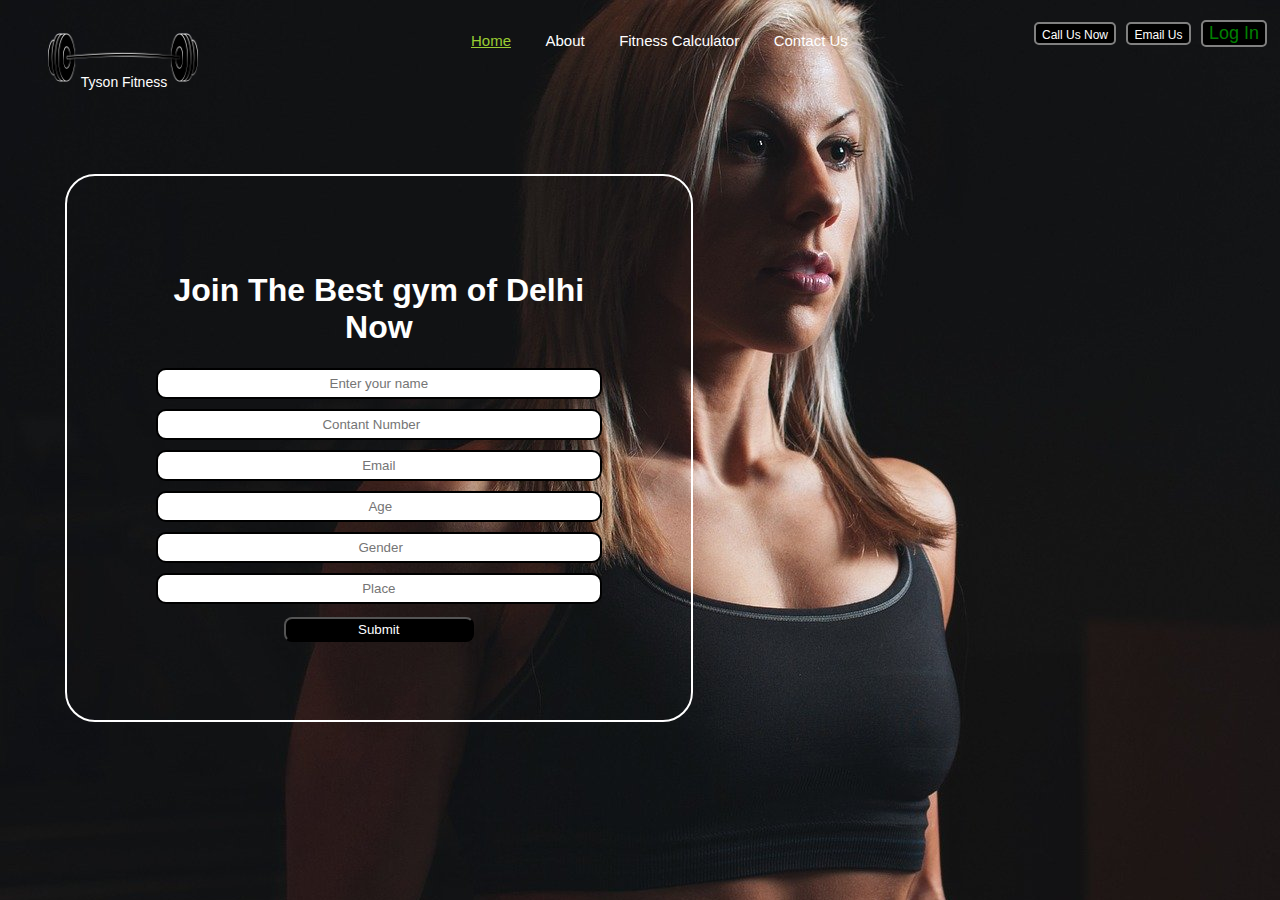
<file: index.html>
<!DOCTYPE html>
<html lang="en">

<head>
    <meta charset="UTF-8">
    <meta name="viewport" content="width=device-width, initial-scale=1.0">
    <title>Tyson Fitness</title>
    <link rel="stylesheet" href="css/style.css">
    <style>
        * {

            font-family: -apple-system, BlinkMacSystemFont, 'Segoe UI', Roboto, Oxygen, Ubuntu, Cantarell, 'Open Sans', 'Helvetica Neue', sans-serif;
        }

        /* CSS REset */
        body {
            margin: 0px;
            color: white;
            padding: 0px opx;
            background: url('img/gym.jpg');

        }

        .font:hover {
            text-decoration: underline;
            color: yellowgreen;
        }

        .font {
            color: white;
            text-align: center;
            text-decoration: none;
            font-family: 'Trebuchet MS', 'Lucida Sans Unicode', 'Lucida Grande', 'Lucida Sans', Arial, sans-serif;
            margin-left: 8px;
            font-size: 14px;
        }

        /* .font.a{
            text-decoration: none;
        } */

        .left {

            position: absolute;
            left: 34px;
            top: 20px;
            display: inline-block;
            /* border: 2px solid red; */
        }

        .left img {
            /* filter: invert(100%); */
            margin-top: 0px;
            margin-left: 14px;
            margin-bottom: -25px;
            width: 150px;
        }

        .mid {
            border-radius: 8px;
            width: 35%;
            margin: 12px auto;
            top: 20px;
            display: block;
            /* border: 2px solid green; */

        }

        .right {
            position: absolute;

            right: 10px;
            top: 20px;
            display: inline-block;
            /* border: 2px solid yellow; */


        }

        .navbar {
            margin: 10px auto;
            display: inline-block;

        }

        .cor {
            font-size: 12px;
            color: white;
            text-decoration: none;
        }

        .cor:hover {
            color: black;
            filter: invert(100%);

        }

        .btn {

            margin: 0px 3px;
            color: white;
            background-color: black;
            border-radius: 5px;
            border: 2px solid grey;
            text-decoration: none;
            font-size: 15px;
        }

        .btn:hover {
            filter: invert(100%);
        }

        .navbar li {
            margin: 10px auto;
            display: inline-block;
            font-size: 15px;

        }

        .navbar li a {
            margin: 20px auto;
            color: white;
            text-decoration: none;
            padding: 15px 15px;
        }

        .navbar li a:hover,
        .navbar li a.active {



            text-decoration: underline;
            color: yellowgreen;
        }

        .cor1 {
            margin: 3px 3px;
            padding: 3px 3px;
            text-decoration: none;
            color: white;
        }

        .cor1 :hover,
        .btn1:hover {

            filter: invert(100%);
        }

        .btn1 {
            border-radius: 8px;
            text-decoration: none;
            padding: 3px 3px;
            margin: 3px 3px;
            text-align: center;
            background-color: black;
            width: 40%;
        }

        .container h1 {
            text-align: center;
        }

        .container {

            border: 2px solid white;
            margin: 105px 65px;
            padding: 75px;
            width: 37%;
            border-radius: 30px;
            cursor: pointer;
            text-align: center;
        }

        .form-group input {
            margin: 10px auto;
            text-align: center;
            display: block;
            width: 430px;
            padding: 6px;
            border: 2px solid black;
            border-radius: 10px;

        }
        .green{
    color: green;
    font-size: 18px;
}
    </style>

</head>

<body>
    <header class="header">
        <div class="left">
            <img  src='img/logo.png' >
            <div class="font"><a href="index.html" class="font">Tyson Fitness</a></div>
        </div>
        <div class="mid">
            <ul class="navbar">
                <li><a href="index.html" class="active">Home</a></li>
                <li><a href="aboutus.html">About</a></li>
                <li><a href="Fitnesscalculator.html">Fitness Calculator</a></li>
                <li><a href="Contactus.html"> Contact Us</a></li>
            </ul>
        </div>
        <div class="right">

            <button class="btn">

                <a href="Contactus.html" class="cor">Call Us Now</a> </button>
            <button class="btn"><a href="EmailUs.html" class="cor">Email Us</a></button>
            <button class="btn green"><a href="Login.html" class="cor green">Log In</a> </button>







        </div>
    </header>
    <div class="container">
        <h1>Join The Best gym of Delhi Now</h1>

        <form action="noaction.php">
            <div class="form-group">
                <input type="text" Name=" " placeholder="Enter your name">
            </div>
            <div class="form-group">
                <input type="number" Name=" " placeholder="Contant Number">
            </div>
            <div class="form-group">
                <input type="email" Name=" " placeholder="Email">
            </div>

            <div class="form-group">
                <input type="text" Name=" " placeholder=" Age">
            </div>
            <div class="form-group">
                <input type="text" Name=" " placeholder=" Gender">
            </div>
            <div class="form-group">
                <input type="text" Name=" " placeholder="Place">
            </div>
            <button class="btn1">

                <a class="cor1">Submit</a> </button>
        </form>

    </div>

</body>

</html>
</file>
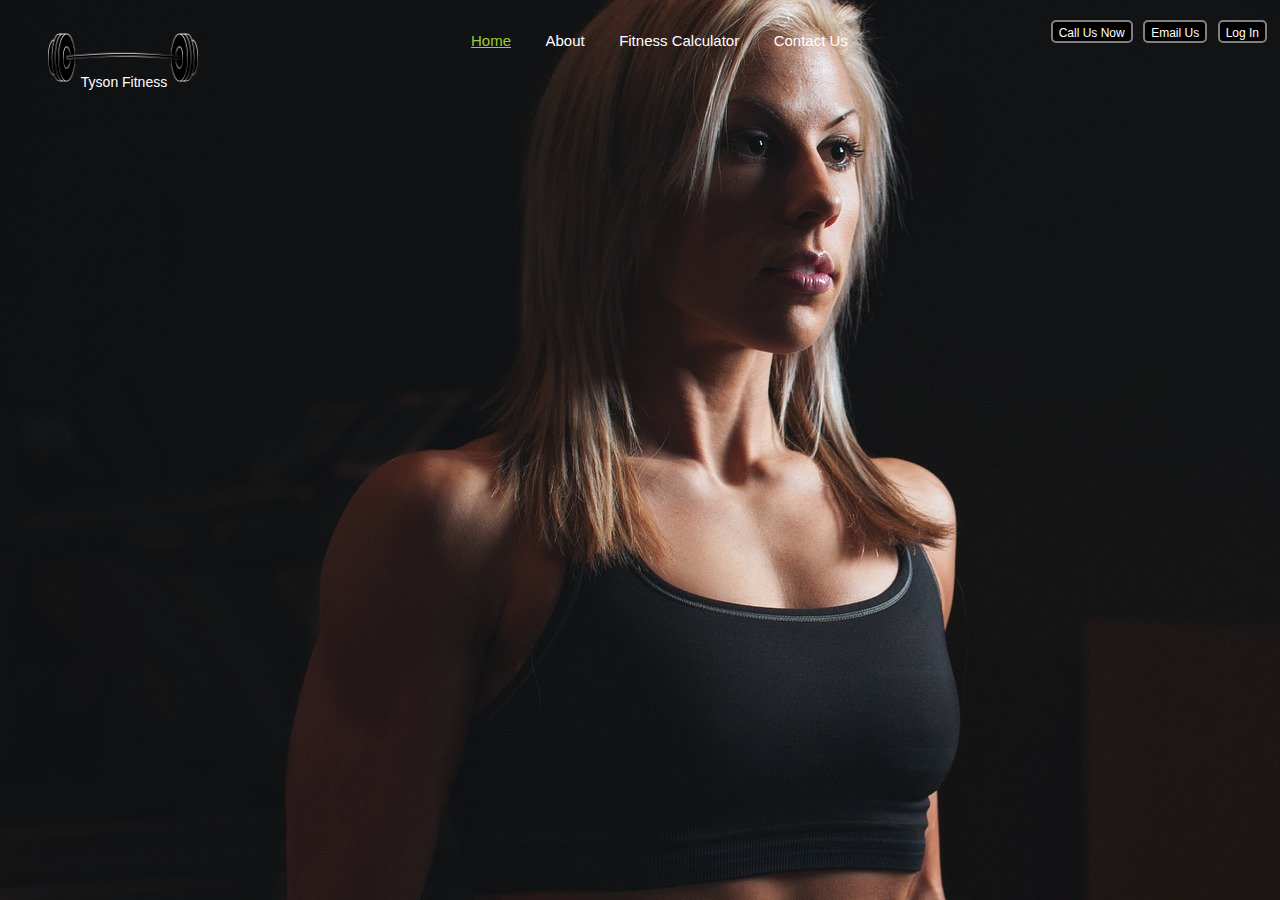
<file: aboutus.html>
<!DOCTYPE html>
<html lang="en">

<head>
    <meta charset="UTF-8">
    <meta name="viewport" content="width=device-width, initial-scale=1.0">
    <title>Tyson Fitness</title>
    <link rel="stylesheet" href="css/style.css">
    <style>
        * {

            font-family: -apple-system, BlinkMacSystemFont, 'Segoe UI', Roboto, Oxygen, Ubuntu, Cantarell, 'Open Sans', 'Helvetica Neue', sans-serif;
        }

        /* CSS REset */
        body {
            margin: 0px;
            color: white;
            padding: 0px opx;
            background: url('img/gym.jpg');

        }

        .font:hover {
            text-decoration: underline;
            color: yellowgreen;
        }

        .font {
            color: white;
            text-align: center;
            text-decoration: none;
            font-family: 'Trebuchet MS', 'Lucida Sans Unicode', 'Lucida Grande', 'Lucida Sans', Arial, sans-serif;
            margin-left: 8px;
            font-size: 14px;
        }

        /* .font.a{
            text-decoration: none;
        } */

        .left {

            position: absolute;
            left: 34px;
            top: 20px;
            display: inline-block;
            /* border: 2px solid red; */
        }

        .left img {
            /* filter: invert(100%); */
            margin-top: 0px;
            margin-left: 14px;
            margin-bottom: -25px;
            width: 150px;
        }

        .mid {
            border-radius: 8px;
            width: 35%;
            margin: 12px auto;
            top: 20px;
            display: block;
            /* border: 2px solid green; */

        }

        .right {
            position: absolute;

            right: 10px;
            top: 20px;
            display: inline-block;
            /* border: 2px solid yellow; */


        }

        .navbar {
            margin: 10px auto;
            display: inline-block;

        }

        .cor {
            font-size: 12px;
            color: white;
            text-decoration: none;
        }

        .cor:hover {
            color: black;
            filter: invert(100%);

        }

        .btn {

            margin: 0px 3px;
            color: white;
            background-color: black;
            border-radius: 5px;
            border: 2px solid grey;
            text-decoration: none;
            font-size: 15px;
        }

        .btn:hover {
            filter: invert(100%);
        }

        .navbar li {
            margin: 10px auto;
            display: inline-block;
            font-size: 15px;

        }

        .navbar li a {
            margin: 20px auto;
            color: white;
            text-decoration: none;
            padding: 15px 15px;
        }

        .navbar li a:hover,
        .navbar li a.active {



            text-decoration: underline;
            color: yellowgreen;
        }

        .cor1 {
            margin: 3px 3px;
            padding: 3px 3px;
            text-decoration: none;
            color: white;
        }

        .cor1 :hover,
        .btn1:hover {

            filter: invert(100%);
        }

        .btn1 {
            border-radius: 8px;
            text-decoration: none;
            padding: 3px 3px;
            margin: 3px 3px;
            text-align: center;
            background-color: black;
            width: 40%;
        }

        .container h1 {
            text-align: center;
        }

        .container {

            border: 2px solid white;
            margin: 105px 65px;
            padding: 75px;
            width: 37%;
            border-radius: 30px;
            cursor: pointer;
            text-align: center;
        }

        .form-group input {
            margin: 10px auto;
            text-align: center;
            display: block;
            width: 430px;
            padding: 6px;
            border: 2px solid black;
            border-radius: 10px;

        }
        .green{
    color: green;
    font-size: 18px;
}
    </style>

</head>

<body>
    <header class="header">
        <div class="left">
            <img  src='img/logo.png' >
            <div class="font"><a href="index.html" class="font">Tyson Fitness</a></div>
        </div>
        <div class="mid">
            <ul class="navbar">
                <li><a href="index.html" class="active">Home</a></li>
                <li><a href="aboutus.html">About</a></li>
                <li><a href="Fitnesscalculator.html">Fitness Calculator</a></li>
                <li><a href="Contactus.html"> Contact Us</a></li>
            </ul>
        </div>
        <div class="right">

            <button class="btn">

                <a href="Contactus.html" class="cor">Call Us Now</a> </button>
            <button class="btn"><a href="EmailUs.html" class="cor">Email Us</a></button>
            <button class="btn"><a href="Login.html" class="cor">Log In</a> </button>







        </div>
    </header>
    
</body>

</html>
</file>
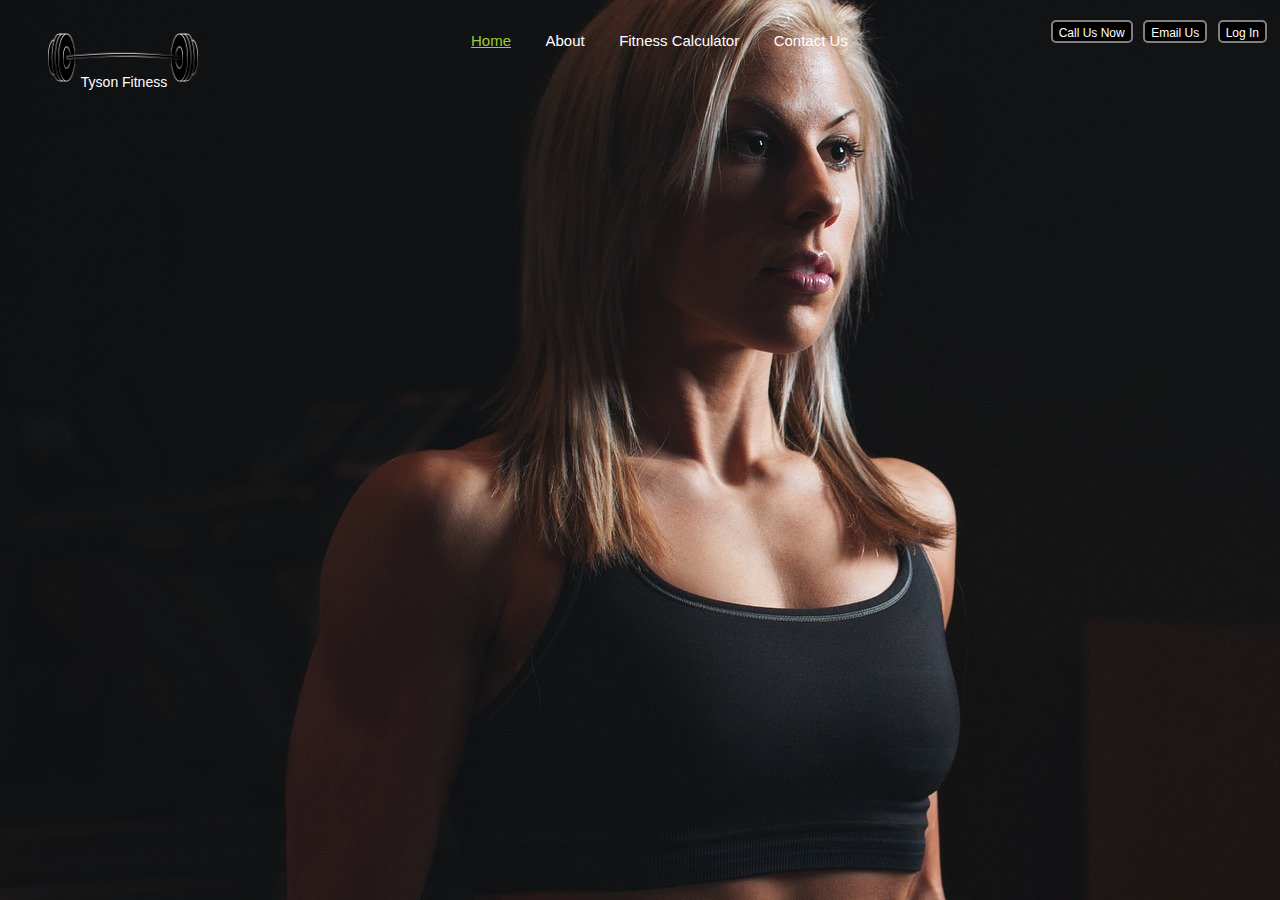
<file: Contactus.html>
<!DOCTYPE html>
<html lang="en">

<head>
    <meta charset="UTF-8">
    <meta name="viewport" content="width=device-width, initial-scale=1.0">
    <title>Tyson Fitness</title>
    <link rel="stylesheet" href="css/style.css">
    <style>
        * {

            font-family: -apple-system, BlinkMacSystemFont, 'Segoe UI', Roboto, Oxygen, Ubuntu, Cantarell, 'Open Sans', 'Helvetica Neue', sans-serif;
        }

        /* CSS REset */
        body {
            margin: 0px;
            color: white;
            padding: 0px opx;
            background: url('img/gym.jpg');

        }

        .font:hover {
            text-decoration: underline;
            color: yellowgreen;
        }

        .font {
            color: white;
            text-align: center;
            text-decoration: none;
            font-family: 'Trebuchet MS', 'Lucida Sans Unicode', 'Lucida Grande', 'Lucida Sans', Arial, sans-serif;
            margin-left: 8px;
            font-size: 14px;
        }

        /* .font.a{
            text-decoration: none;
        } */

        .left {

            position: absolute;
            left: 34px;
            top: 20px;
            display: inline-block;
            /* border: 2px solid red; */
        }

        .left img {
            /* filter: invert(100%); */
            margin-top: 0px;
            margin-left: 14px;
            margin-bottom: -25px;
            width: 150px;
        }

        .mid {
            border-radius: 8px;
            width: 35%;
            margin: 12px auto;
            top: 20px;
            display: block;
            /* border: 2px solid green; */

        }

        .right {
            position: absolute;

            right: 10px;
            top: 20px;
            display: inline-block;
            /* border: 2px solid yellow; */


        }

        .navbar {
            margin: 10px auto;
            display: inline-block;

        }

        .cor {
            font-size: 12px;
            color: white;
            text-decoration: none;
        }

        .cor:hover {
            color: black;
            filter: invert(100%);

        }

        .btn {

            margin: 0px 3px;
            color: white;
            background-color: black;
            border-radius: 5px;
            border: 2px solid grey;
            text-decoration: none;
            font-size: 15px;
        }

        .btn:hover {
            filter: invert(100%);
        }

        .navbar li {
            margin: 10px auto;
            display: inline-block;
            font-size: 15px;

        }

        .navbar li a {
            margin: 20px auto;
            color: white;
            text-decoration: none;
            padding: 15px 15px;
        }

        .navbar li a:hover,
        .navbar li a.active {



            text-decoration: underline;
            color: yellowgreen;
        }

        .cor1 {
            margin: 3px 3px;
            padding: 3px 3px;
            text-decoration: none;
            color: white;
        }

        .cor1 :hover,
        .btn1:hover {

            filter: invert(100%);
        }

        .btn1 {
            border-radius: 8px;
            text-decoration: none;
            padding: 3px 3px;
            margin: 3px 3px;
            text-align: center;
            background-color: black;
            width: 40%;
        }

        .container h1 {
            text-align: center;
        }

        .container {

            border: 2px solid white;
            margin: 105px 65px;
            padding: 75px;
            width: 37%;
            border-radius: 30px;
            cursor: pointer;
            text-align: center;
        }

        .form-group input {
            margin: 10px auto;
            text-align: center;
            display: block;
            width: 430px;
            padding: 6px;
            border: 2px solid black;
            border-radius: 10px;

        }
    </style>

</head>

<body>
    <header class="header">
        <div class="left">
            <img  src='img/logo.png' >
            <div class="font"><a href="index.html" class="font">Tyson Fitness</a></div>
        </div>
        <div class="mid">
            <ul class="navbar">
                <li><a href="index.html" class="active">Home</a></li>
                <li><a href="aboutus.html">About</a></li>
                <li><a href="Fitnesscalculator.html">Fitness Calculator</a></li>
                <li><a href="Contactus.html"> Contact Us</a></li>
            </ul>
        </div>
        <div class="right">

            <button class="btn">

                <a href="Contactus.html" class="cor">Call Us Now</a> </button>
            <button class="btn"><a href="EmailUs.html" class="cor">Email Us</a></button>
            <button class="btn"><a href="Login.html" class="cor">Log In</a> </button>







        </div>
    </header>
    
</body>

</html>
</file>
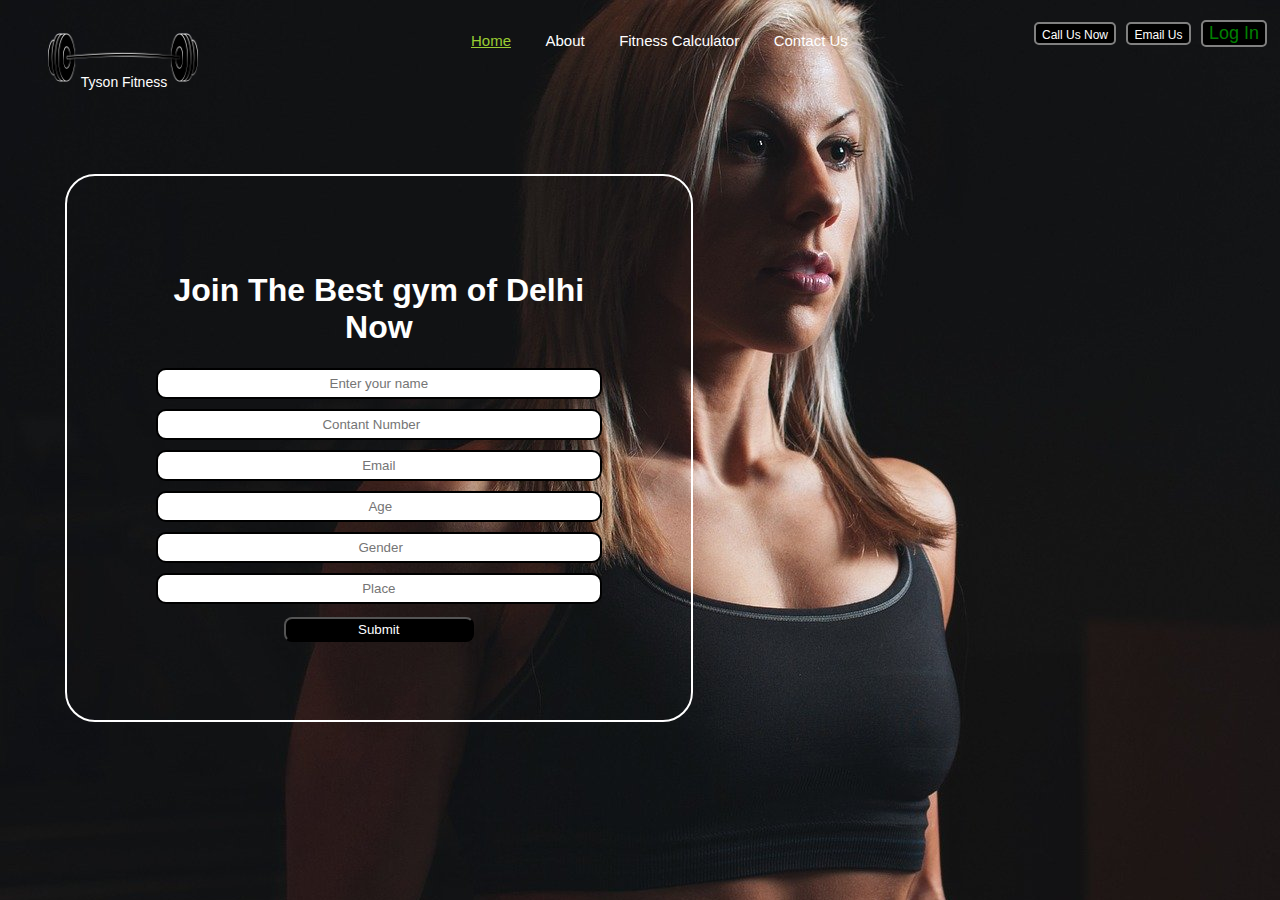
<file: Home.html>
<!DOCTYPE html>
<html lang="en">

<head>
    <meta charset="UTF-8">
    <meta name="viewport" content="width=device-width, initial-scale=1.0">
    <title>Tyson Fitness</title>
    <link rel="stylesheet" href="css/style.css">
    <style>
        * {

            font-family: -apple-system, BlinkMacSystemFont, 'Segoe UI', Roboto, Oxygen, Ubuntu, Cantarell, 'Open Sans', 'Helvetica Neue', sans-serif;
        }

        /* CSS REset */
        body {
            margin: 0px;
            color: white;
            padding: 0px opx;
            background: url('img/gym.jpg');

        }

        .font:hover {
            text-decoration: underline;
            color: yellowgreen;
        }

        .font {
            color: white;
            text-align: center;
            text-decoration: none;
            font-family: 'Trebuchet MS', 'Lucida Sans Unicode', 'Lucida Grande', 'Lucida Sans', Arial, sans-serif;
            margin-left: 8px;
            font-size: 14px;
        }

        /* .font.a{
            text-decoration: none;
        } */

        .left {

            position: absolute;
            left: 34px;
            top: 20px;
            display: inline-block;
            /* border: 2px solid red; */
        }

        .left img {
            /* filter: invert(100%); */
            margin-top: 0px;
            margin-left: 14px;
            margin-bottom: -25px;
            width: 150px;
        }

        .mid {
            border-radius: 8px;
            width: 35%;
            margin: 12px auto;
            top: 20px;
            display: block;
            /* border: 2px solid green; */

        }

        .right {
            position: absolute;

            right: 10px;
            top: 20px;
            display: inline-block;
            /* border: 2px solid yellow; */


        }

        .navbar {
            margin: 10px auto;
            display: inline-block;

        }

        .cor {
            font-size: 12px;
            color: white;
            text-decoration: none;
        }

        .cor:hover {
            color: black;
            filter: invert(100%);

        }

        .btn {

            margin: 0px 3px;
            color: white;
            background-color: black;
            border-radius: 5px;
            border: 2px solid grey;
            text-decoration: none;
            font-size: 15px;
        }

        .btn:hover {
            filter: invert(100%);
        }

        .navbar li {
            margin: 10px auto;
            display: inline-block;
            font-size: 15px;

        }

        .navbar li a {
            margin: 20px auto;
            color: white;
            text-decoration: none;
            padding: 15px 15px;
        }

        .navbar li a:hover,
        .navbar li a.active {



            text-decoration: underline;
            color: yellowgreen;
        }

        .cor1 {
            margin: 3px 3px;
            padding: 3px 3px;
            text-decoration: none;
            color: white;
        }

        .cor1 :hover,
        .btn1:hover {

            filter: invert(100%);
        }

        .btn1 {
            border-radius: 8px;
            text-decoration: none;
            padding: 3px 3px;
            margin: 3px 3px;
            text-align: center;
            background-color: black;
            width: 40%;
        }

        .container h1 {
            text-align: center;
        }

        .container {

            border: 2px solid white;
            margin: 105px 65px;
            padding: 75px;
            width: 37%;
            border-radius: 30px;
            cursor: pointer;
            text-align: center;
        }

        .form-group input {
            margin: 10px auto;
            text-align: center;
            display: block;
            width: 430px;
            padding: 6px;
            border: 2px solid black;
            border-radius: 10px;

        }
        .green{
            color: green;
            
        }
        .green{
            color: green;
            font-size: 18px;
        }
    </style>

</head>

<body>
    <header class="header">
        <div class="left">
            <img  src='img/logo.png' >
            <div class="font"><a href="index.html" class="font">Tyson Fitness</a></div>
        </div>
        <div class="mid">
            <ul class="navbar">
                <li><a href="index.html" class="active">Home</a></li>
                <li><a href="aboutus.html">About</a></li>
                <li><a href="Fitnesscalculator.html">Fitness Calculator</a></li>
                <li><a href="Contactus.html"> Contact Us</a></li>
            </ul>
        </div>
        <div class="right">

            <button class="btn">

                <a href="Contactus.html" class="cor">Call Us Now</a> </button>
            <button class="btn"><a href="EmailUs.html" class="cor">Email Us</a></button>
            <button class="btn green"><a href="Login.html" class="cor green">Log In</a> </button>







        </div>
    </header>
    <div class="container">
        <h1>Join The Best gym of Delhi Now</h1>

        <form action="noaction.php">
            <div class="form-group">
                <input type="text" Name=" " placeholder="Enter your name">
            </div>
            <div class="form-group">
                <input type="number" Name=" " placeholder="Contant Number">
            </div>
            <div class="form-group">
                <input type="email" Name=" " placeholder="Email">
            </div>

            <div class="form-group">
                <input type="text" Name=" " placeholder=" Age">
            </div>
            <div class="form-group">
                <input type="text" Name=" " placeholder=" Gender">
            </div>
            <div class="form-group">
                <input type="text" Name=" " placeholder="Place">
            </div>
            <button class="btn1">

                <a class="cor1">Submit</a> </button>
        </form>

    </div>

</body>

</html>
</file>
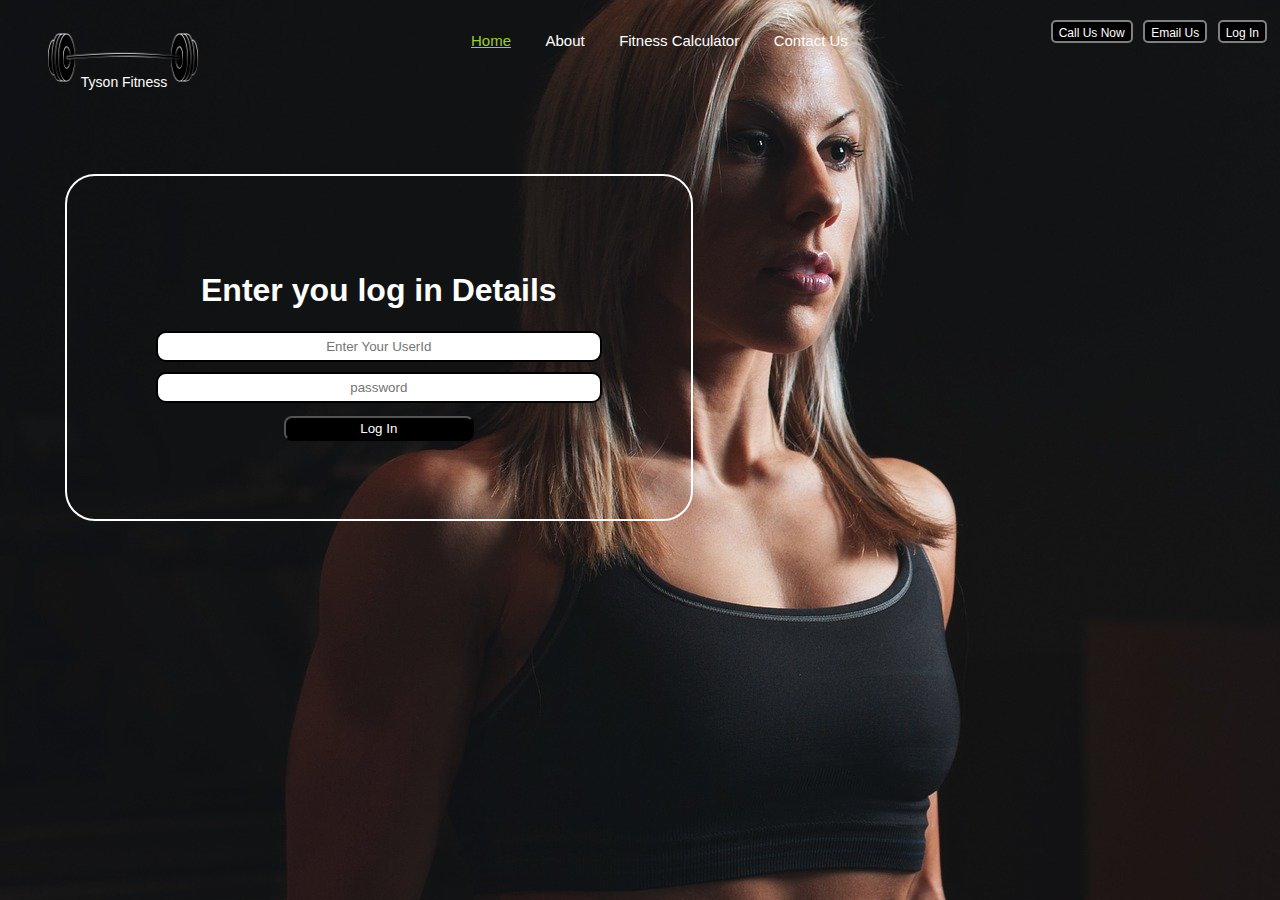
<file: Junk.html>
<!DOCTYPE html>
<html lang="en">

<head>
    <meta charset="UTF-8">
    <meta name="viewport" content="width=device-width, initial-scale=1.0">
    <title>Tyson Fitness</title>
    <link rel="stylesheet" href="css/style.css">
    <style>
        * {

            font-family: -apple-system, BlinkMacSystemFont, 'Segoe UI', Roboto, Oxygen, Ubuntu, Cantarell, 'Open Sans', 'Helvetica Neue', sans-serif;
        }

        /* CSS REset */
        body {
            margin: 0px;
            color: white;
            padding: 0px opx;
            background: url('img/gym.jpg');

        }

        .font:hover {
            text-decoration: underline;
            color: yellowgreen;
        }

        .font {
            color: white;
            text-align: center;
            text-decoration: none;
            font-family: 'Trebuchet MS', 'Lucida Sans Unicode', 'Lucida Grande', 'Lucida Sans', Arial, sans-serif;
            margin-left: 8px;
            font-size: 14px;
        }

        /* .font.a{
            text-decoration: none;
        } */

        .left {

            position: absolute;
            left: 34px;
            top: 20px;
            display: inline-block;
            /* border: 2px solid red; */
        }

        .left img {
            /* filter: invert(100%); */
            margin-top: 0px;
            margin-left: 14px;
            margin-bottom: -25px;
            width: 150px;
        }

        .mid {
            border-radius: 8px;
            width: 35%;
            margin: 12px auto;
            top: 20px;
            display: block;
            /* border: 2px solid green; */

        }

        .right {
            position: absolute;

            right: 10px;
            top: 20px;
            display: inline-block;
            /* border: 2px solid yellow; */


        }

        .navbar {
            margin: 10px auto;
            display: inline-block;

        }

        .cor {
            font-size: 12px;
            color: white;
            text-decoration: none;
        }

        .cor:hover {
            color: black;
            filter: invert(100%);

        }

        .btn {

            margin: 0px 3px;
            color: white;
            background-color: black;
            border-radius: 5px;
            border: 2px solid grey;
            text-decoration: none;
            font-size: 15px;
        }

        .btn:hover {
            filter: invert(100%);
        }

        .navbar li {
            margin: 10px auto;
            display: inline-block;
            font-size: 15px;

        }

        .navbar li a {
            margin: 20px auto;
            color: white;
            text-decoration: none;
            padding: 15px 15px;
        }

        .navbar li a:hover,
        .navbar li a.active {



            text-decoration: underline;
            color: yellowgreen;
        }

        .cor1 {
            margin: 3px 3px;
            padding: 3px 3px;
            text-decoration: none;
            color: white;
        }

        .cor1 :hover,
        .btn1:hover {

            filter: invert(100%);
        }

        .btn1 {
            border-radius: 8px;
            text-decoration: none;
            padding: 3px 3px;
            margin: 3px 3px;
            text-align: center;
            background-color: black;
            width: 40%;
        }

        .container h1 {
            text-align: center;
        }

        .container {

            border: 2px solid white;
            margin: 105px 65px;
            padding: 75px;
            width: 37%;
            border-radius: 30px;
            cursor: pointer;
            text-align: center;
        }

        .form-group input {
            margin: 10px auto;
            text-align: center;
            display: block;
            width: 430px;
            padding: 6px;
            border: 2px solid black;
            border-radius: 10px;

        }
    </style>

</head>

<body>
    <header class="header">
        <div class="left">
            <img src='img/logo.png'>
            <div class="font"><a href="#" class="font">Tyson Fitness</a></div>
        </div>
        <div class="mid">
            <ul class="navbar">
                <li><a href="#" class="active">Home</a></li>
                <li><a href="#">About</a></li>
                <li><a href="#">Fitness Calculator</a></li>
                <li><a href="#"> Contact Us</a></li>
            </ul>
        </div>
        <div class="right">

            <button class="btn">

                <a href="#" class="cor">Call Us Now</a> </button>
            <button class="btn"><a href="#" class="cor">Email Us</a></button>
            <button class="btn"><a href="tut2.html" class="cor">Log In</a> </button>







        </div>
    </header>
    <div class="container">
        <h1>Enter you log in Details</h1>

        <form action="noaction.php">
            <div class="form-group">
                <input type="text" Name=" " placeholder="Enter Your UserId">
            </div>
            <div class="form-group">
                <input type="password" Name=" " placeholder="password">
            </div>
            <!-- <div class="form-group">
                <input type="email" Name=" " placeholder="Email">
            </div>

            <div class="form-group">
                <input type="text" Name=" " placeholder=" Age">
            </div>
            <div class="form-group">
                <input type="text" Name=" " placeholder=" Gender">
            </div>
            <div class="form-group">
                <input type="text" Name=" " placeholder="Place">
            </div> -->
            <button class="btn1">

                <a href="#" class="cor1">Log In</a> </button>
        </form>

    </div>

</body>

</html>
</file>
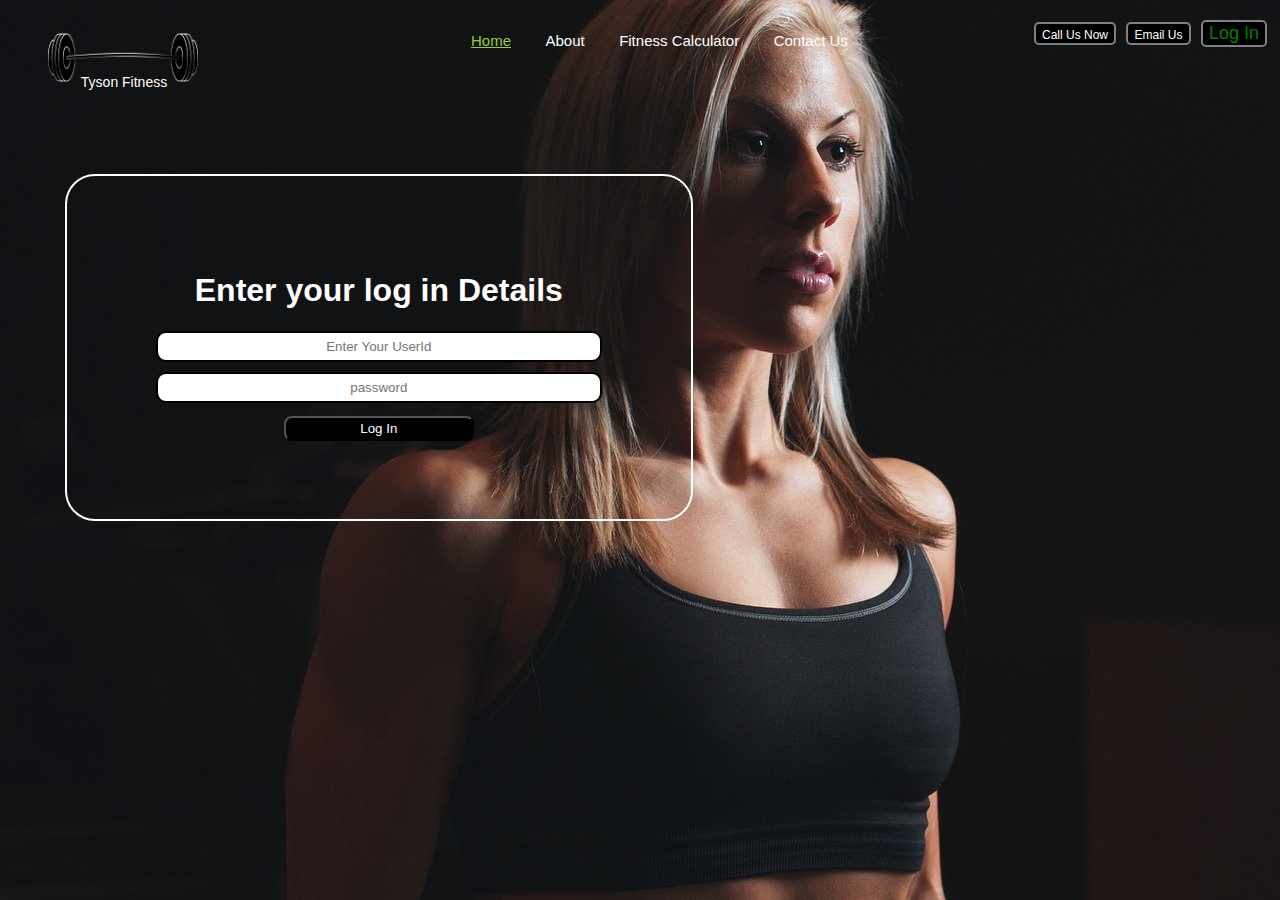
<file: Login.html>
<!DOCTYPE html>
<html lang="en">

<head>
    <meta charset="UTF-8">
    <meta name="viewport" content="width=device-width, initial-scale=1.0">
    <title>Tyson Fitness</title>
    <link rel="stylesheet" href="css/style.css">
    <style>
        * {

            font-family: -apple-system, BlinkMacSystemFont, 'Segoe UI', Roboto, Oxygen, Ubuntu, Cantarell, 'Open Sans', 'Helvetica Neue', sans-serif;
        }

        /* CSS REset */
        body {
            margin: 0px;
            color: white;
            padding: 0px opx;
            background: url('img/gym.jpg');

        }

        .font:hover {
            text-decoration: underline;
            color: yellowgreen;
        }

        .font {
            color: white;
            text-align: center;
            text-decoration: none;
            font-family: 'Trebuchet MS', 'Lucida Sans Unicode', 'Lucida Grande', 'Lucida Sans', Arial, sans-serif;
            margin-left: 8px;
            font-size: 14px;
        }

        /* .font.a{
            text-decoration: none;
        } */

        .left {

            position: absolute;
            left: 34px;
            top: 20px;
            display: inline-block;
            /* border: 2px solid red; */
        }

        .left img {
            /* filter: invert(100%); */
            margin-top: 0px;
            margin-left: 14px;
            margin-bottom: -25px;
            width: 150px;
        }

        .mid {
            border-radius: 8px;
            width: 35%;
            margin: 12px auto;
            top: 20px;
            display: block;
            /* border: 2px solid green; */

        }

        .right {
            position: absolute;

            right: 10px;
            top: 20px;
            display: inline-block;
            /* border: 2px solid yellow; */


        }

        .navbar {
            margin: 10px auto;
            display: inline-block;

        }

        .cor {
            font-size: 12px;
            color: white;
            text-decoration: none;
        }

        .cor:hover {
            color: black;
            filter: invert(100%);

        }

        .btn {

            margin: 0px 3px;
            color: white;
            background-color: black;
            border-radius: 5px;
            border: 2px solid grey;
            text-decoration: none;
            font-size: 15px;
        }

        .btn:hover {
            filter: invert(100%);
        }

        .navbar li {
            margin: 10px auto;
            display: inline-block;
            font-size: 15px;

        }

        .navbar li a {
            margin: 20px auto;
            color: white;
            text-decoration: none;
            padding: 15px 15px;
        }

        .navbar li a:hover,
        .navbar li a.active {



            text-decoration: underline;
            color: yellowgreen;
        }

        .cor1 {
            margin: 3px 3px;
            padding: 3px 3px;
            text-decoration: none;
            color: white;
        }

        .cor1 :hover,
        .btn1:hover {

            filter: invert(100%);
        }

        .btn1 {
            border-radius: 8px;
            text-decoration: none;
            padding: 3px 3px;
            margin: 3px 3px;
            text-align: center;
            background-color: black;
            width: 40%;
        }

        .container h1 {
            text-align: center;
        }

        .container {

            border: 2px solid white;
            margin: 105px 65px;
            padding: 75px;
            width: 37%;
            border-radius: 30px;
            cursor: pointer;
            text-align: center;
        }

        .form-group input {
            margin: 10px auto;
            text-align: center;
            display: block;
            width: 430px;
            padding: 6px;
            border: 2px solid black;
            border-radius: 10px;

        }
        .green{
    color: green;
    font-size: 18px;
}
    </style>

</head>

<body>
    <header class="header">
        <div class="left">
            <img  src='img/logo.png' >
            <div class="font"><a href="index.html" class="font">Tyson Fitness</a></div>
        </div>
        <div class="mid">
            <ul class="navbar">
                <li><a href="index.html" class="active">Home</a></li>
                <li><a href="aboutus.html">About</a></li>
                <li><a href="Fitnesscalculator.html">Fitness Calculator</a></li>
                <li><a href="Contactus.html"> Contact Us</a></li>
            </ul>
        </div>
        <div class="right">

            <button class="btn">

                <a href="Contactus.html" class="cor">Call Us Now</a> </button>
            <button class="btn"><a href="EmailUs.html" class="cor">Email Us</a></button>
            <button class="btn green"><a href="Login.html" class="cor green">Log In</a> </button>







        </div>
    </header>
    <div class="container">
        <h1>Enter your log in Details</h1>

        <form action="noaction.php">
            <div class="form-group">
                <input type="text" Name=" " placeholder="Enter Your UserId">
            </div>
            <div class="form-group">
                <input type="password" Name=" " placeholder="password">
            </div>
            
            <button class="btn1">

                <a href="#" class="cor1">Log In</a> </button>
        </form>

    </div>

    
</body>

</html>
</file>
<file: css/style.css>
.green{
    color: green;
    font-size: 18px;
}
</file>
